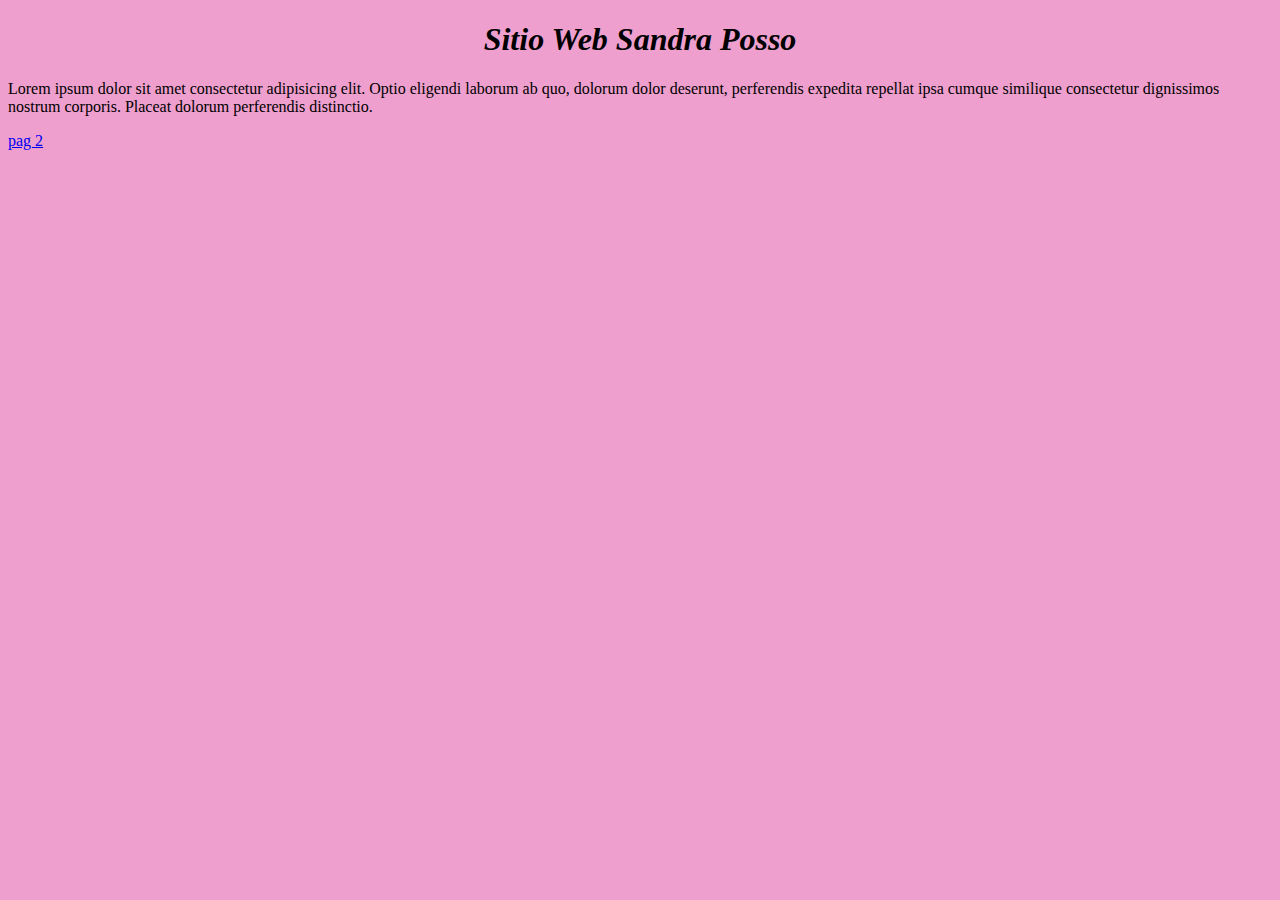
<file: index.html>
<!DOCTYPE html>
<html lang="en">
<head>
    <meta charset="UTF-8">
    <meta http-equiv="X-UA-Compatible" content="IE=edge">
    <meta name="viewport" content="width=device-width, initial-scale=1.0">
    <title>Ejemplo</title>
    <link rel="stylesheet" href="estilos.css">
</head>
<body>
    <h1>Sitio Web Sandra Posso</h1>
    <p>Lorem ipsum dolor sit amet consectetur adipisicing elit.
         Optio eligendi laborum ab quo, dolorum dolor deserunt,
          perferendis expedita repellat ipsa cumque similique consectetur dignissimos nostrum corporis. 
          Placeat dolorum perferendis distinctio.</p>
    <a href="pagin2.html">pag 2</a>
    
</body>
</html>
</file>
<file: estilos.css>
body{
    text-align: justify;
    background-color: rgb(238, 159, 205);
}

h1{
    text-align: center;
    font-style: italic;
}

h2{
    color: rgb(13, 13, 243);
}

p{
    text-align: left;
}
</file>
